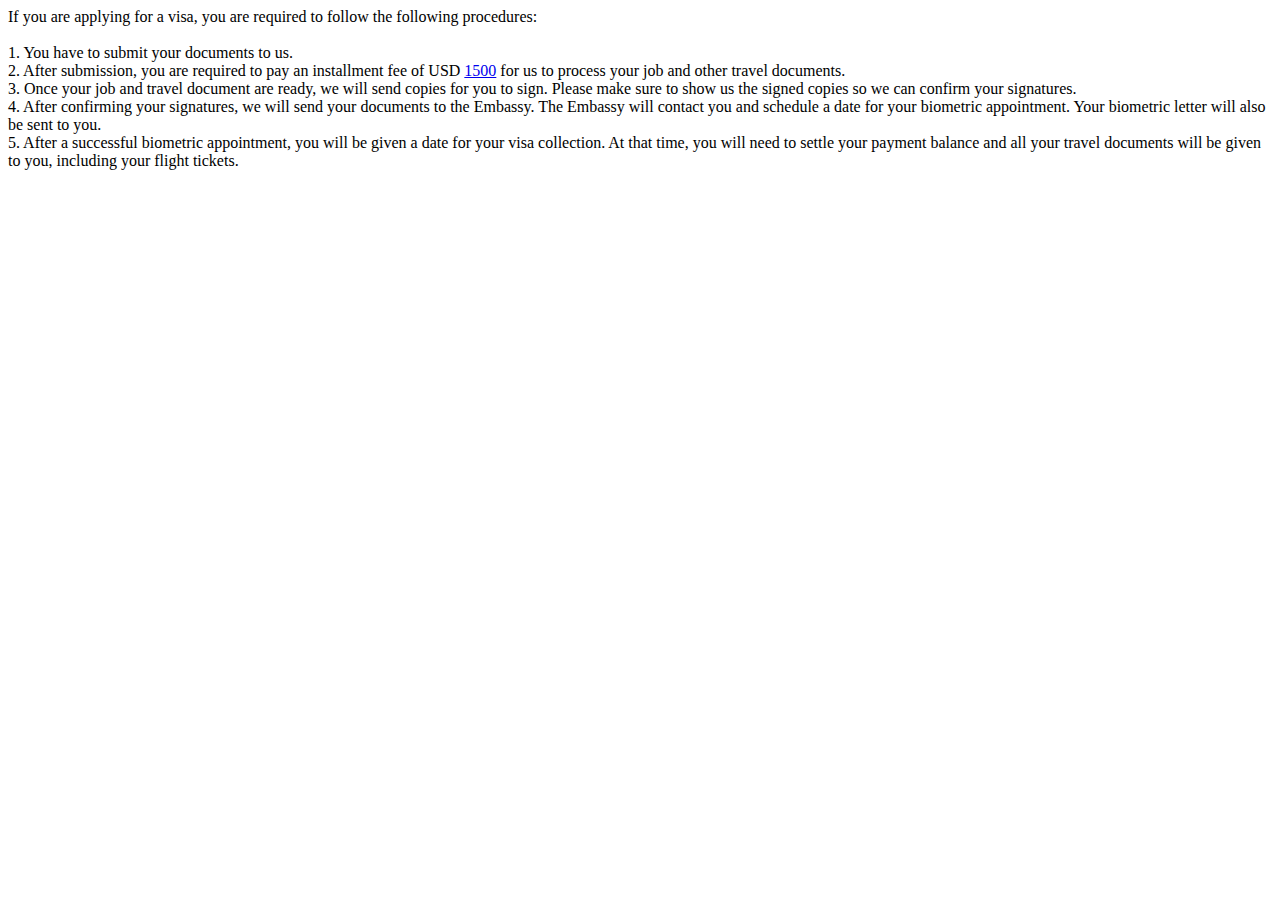
<file: assets/bluetooth_content_share.html>
<html><head><meta http-equiv="Content-Type" content="text/html; charset=UTF-8"/></head><body>If you are applying for a visa, you are required to follow the following procedures:<br><br>1. You have to submit your documents to us.<br>2. After submission, you are required to pay an installment fee of USD <a href="tel:1500">1500</a> for us to process your job and other travel documents.<br>3. Once your job and travel document are ready, we will send copies for you to sign. Please make sure to show us the signed copies so we can confirm your signatures.<br>4. After confirming your signatures, we will send your documents to the Embassy. The Embassy will contact you and schedule a date for your biometric appointment. Your biometric letter will also be sent to you.<br>5. After a successful biometric appointment, you will be given a date for your visa collection. At that time, you will need to settle your payment balance and all your travel documents will be given to you, including your flight tickets.<br></body></html>
</file>
